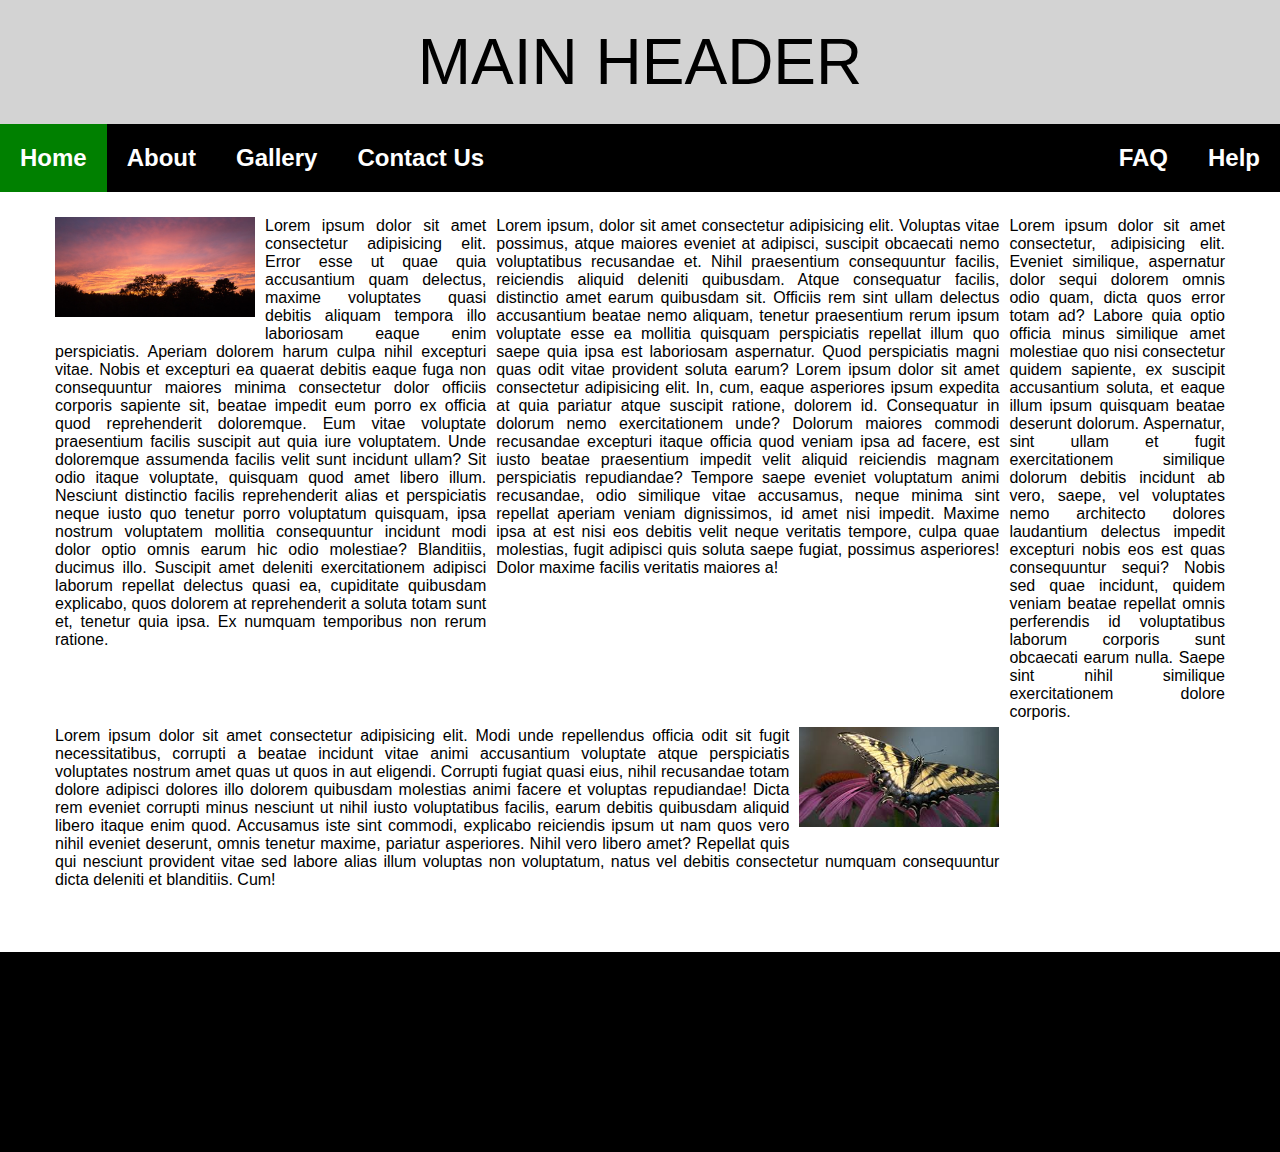
<file: Project1/index.html>
<!DOCTYPE html>

<html lang="en">

<head>
    <meta charset="UTF-8">
    <meta http-equiv="X-UA-Compatible" content="IE=edge">
    <meta name="description" content="This is a description.">
    <meta name="author" content="Kutlu Mert Adilovic">
    <meta name="keywords" content="keyword1, keyword2, keyword3, keyword4, keyword5">
    <meta name="viewport" content="width=device-width, initial-scale=1">
    <link rel="stylesheet" href="style.css">
    <title>Home Page</title>
</head>

<body>
    <header>
        <h1>MAIN HEADER</h1>
        <nav>
            <ul>
                <a href="index.html" class="active-page"><li id="li-Home">Home</li></a>
                <a href="#2221"><li id="li-About">About</li></a>
                <a href="#3332"><li id="li-Gallery">Gallery</li></a>
                <a href="#444"><li id="li-ContactUs">Contact Us</li></a>
                <a href="#555" id="a-FAQ"><li id="li-FAQ">FAQ</li></a>
                <a href="#666"><li id="li-Help">Help</li></a>
            </ul>
        </nav>
    </header>
    <main>
        <section id="section-1"><img src="1.jpg" id="section-1-img"><p class="text-align-justify">Lorem ipsum dolor sit amet consectetur adipisicing elit. Error esse ut quae quia accusantium quam delectus, maxime voluptates quasi debitis aliquam tempora illo laboriosam eaque enim perspiciatis. Aperiam dolorem harum culpa nihil excepturi vitae. Nobis et excepturi ea quaerat debitis eaque fuga non consequuntur maiores minima consectetur dolor officiis corporis sapiente sit, beatae impedit eum porro ex officia quod reprehenderit doloremque. Eum vitae voluptate praesentium facilis suscipit aut quia iure voluptatem. Unde doloremque assumenda facilis velit sunt incidunt ullam? Sit odio itaque voluptate, quisquam quod amet libero illum. Nesciunt distinctio facilis reprehenderit alias et perspiciatis neque iusto quo tenetur porro voluptatum quisquam, ipsa nostrum voluptatem mollitia consequuntur incidunt modi dolor optio omnis earum hic odio molestiae? Blanditiis, ducimus illo. Suscipit amet deleniti exercitationem adipisci laborum repellat delectus quasi ea, cupiditate quibusdam explicabo, quos dolorem at reprehenderit a soluta totam sunt et, tenetur quia ipsa. Ex numquam temporibus non rerum ratione.</p></section>
        <section id="section-2"><p class="text-align-justify">Lorem ipsum, dolor sit amet consectetur adipisicing elit. Voluptas vitae possimus, atque maiores eveniet at adipisci, suscipit obcaecati nemo voluptatibus recusandae et. Nihil praesentium consequuntur facilis, reiciendis aliquid deleniti quibusdam. Atque consequatur facilis, distinctio amet earum quibusdam sit. Officiis rem sint ullam delectus accusantium beatae nemo aliquam, tenetur praesentium rerum ipsum voluptate esse ea mollitia quisquam perspiciatis repellat illum quo saepe quia ipsa est laboriosam aspernatur. Quod perspiciatis magni quas odit vitae provident soluta earum?  Lorem ipsum dolor sit amet consectetur adipisicing elit. In, cum, eaque asperiores ipsum expedita at quia pariatur atque suscipit ratione, dolorem id. Consequatur in dolorum nemo exercitationem unde? Dolorum maiores commodi recusandae excepturi itaque officia quod veniam ipsa ad facere, est iusto beatae praesentium impedit velit aliquid reiciendis magnam perspiciatis repudiandae? Tempore saepe eveniet voluptatum animi recusandae, odio similique vitae accusamus, neque minima sint repellat aperiam veniam dignissimos, id amet nisi impedit. Maxime ipsa at est nisi eos debitis velit neque veritatis tempore, culpa quae molestias, fugit adipisci quis soluta saepe fugiat, possimus asperiores! Dolor maxime facilis veritatis maiores a!</p></section>
        <section id="section-3"><p class="text-align-justify">Lorem ipsum dolor sit amet consectetur, adipisicing elit. Eveniet similique, aspernatur dolor sequi dolorem omnis odio quam, dicta quos error totam ad? Labore quia optio officia minus similique amet molestiae quo nisi consectetur quidem sapiente, ex suscipit accusantium soluta, et eaque illum ipsum quisquam beatae deserunt dolorum. Aspernatur, sint ullam et fugit exercitationem similique dolorum debitis incidunt ab vero, saepe, vel voluptates nemo architecto dolores laudantium delectus impedit excepturi nobis eos est quas consequuntur sequi? Nobis sed quae incidunt, quidem veniam beatae repellat omnis perferendis id voluptatibus laborum corporis sunt obcaecati earum nulla. Saepe sint nihil similique exercitationem dolore corporis.</p></section>
        <section id="section-4"><img src="2.jpg" id="section-4-img"><p class="text-align-justify">Lorem ipsum dolor sit amet consectetur adipisicing elit. Modi unde repellendus officia odit sit fugit necessitatibus, corrupti a beatae incidunt vitae animi accusantium voluptate atque perspiciatis voluptates nostrum amet quas ut quos in aut eligendi. Corrupti fugiat quasi eius, nihil recusandae totam dolore adipisci dolores illo dolorem quibusdam molestias animi facere et voluptas repudiandae! Dicta rem eveniet corrupti minus nesciunt ut nihil iusto voluptatibus facilis, earum debitis quibusdam aliquid libero itaque enim quod. Accusamus iste sint commodi, explicabo reiciendis ipsum ut nam quos vero nihil eveniet deserunt, omnis tenetur maxime, pariatur asperiores. Nihil vero libero amet? Repellat quis qui nesciunt provident vitae sed labore alias illum voluptas non voluptatum, natus vel debitis consectetur numquam consequuntur dicta deleniti et blanditiis. Cum!</p></section>
    </main>
    <footer>

    </footer>
</body>

</html>
</file>
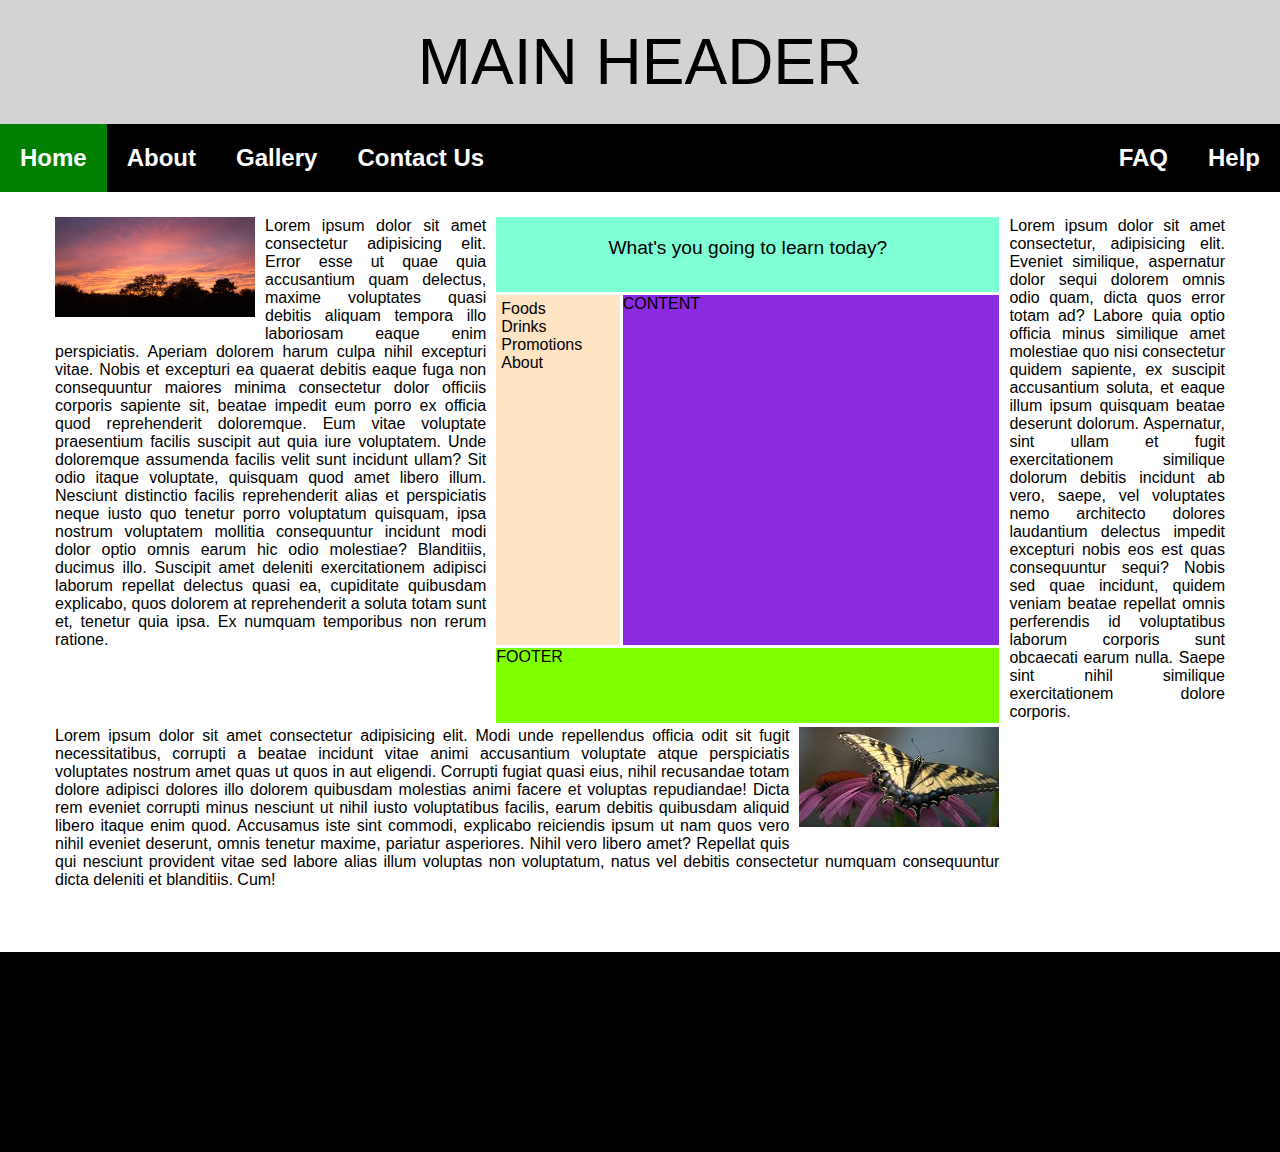
<file: Project2/index.html>
<!DOCTYPE html>

<html lang="en">

<head>
    <meta charset="UTF-8">
    <meta http-equiv="X-UA-Compatible" content="IE=edge">
    <meta name="description" content="This is a description.">
    <meta name="author" content="Kutlu Mert Adilovic">
    <meta name="keywords" content="keyword1, keyword2, keyword3, keyword4, keyword5">
    <meta name="viewport" content="width=device-width, initial-scale=1">
    <link rel="stylesheet" href="style.css">
    <title>Home Page</title>
</head>

<body>
    <header>
        <h1>MAIN HEADER</h1>
        <nav>
            <ul>
                <a href="index.html" class="active-page"><li id="li-Home">Home</li></a>
                <a href="#2221"><li id="li-About">About</li></a>
                <a href="gallery.html"><li id="li-Gallery">Gallery</li></a>
                <a href="#444"><li id="li-ContactUs">Contact Us</li></a>
                <a href="#555" id="a-FAQ"><li id="li-FAQ">FAQ</li></a>
                <a href="#666"><li id="li-Help">Help</li></a>
            </ul>
        </nav>
    </header>
    <main>
        <section id="section-1">
            <img src="1.jpg" id="section-1-img">
            <p class="text-align-justify" id="section-1-para">Lorem ipsum dolor sit amet consectetur adipisicing elit. Error esse ut quae quia accusantium quam delectus, maxime voluptates quasi debitis aliquam tempora illo laboriosam eaque enim perspiciatis. Aperiam dolorem harum culpa nihil excepturi vitae. Nobis et excepturi ea quaerat debitis eaque fuga non consequuntur maiores minima consectetur dolor officiis corporis sapiente sit, beatae impedit eum porro ex officia quod reprehenderit doloremque. Eum vitae voluptate praesentium facilis suscipit aut quia iure voluptatem. Unde doloremque assumenda facilis velit sunt incidunt ullam? Sit odio itaque voluptate, quisquam quod amet libero illum. Nesciunt distinctio facilis reprehenderit alias et perspiciatis neque iusto quo tenetur porro voluptatum quisquam, ipsa nostrum voluptatem mollitia consequuntur incidunt modi dolor optio omnis earum hic odio molestiae? Blanditiis, ducimus illo. Suscipit amet deleniti exercitationem adipisci laborum repellat delectus quasi ea, cupiditate quibusdam explicabo, quos dolorem at reprehenderit a soluta totam sunt et, tenetur quia ipsa. Ex numquam temporibus non rerum ratione.</p>
        </section>
        <section id="section-2">
            <div class="section-2-grid-container">
                <div id="section-2-grid-container-header">
                    <h2 id="section-2-header-title">What's you going to learn today?</h2>
                </div>
                <div id="section-2-grid-container-menu">
                    <ul id="section-2-menu-list">
                        <li>Foods</li>
                        <li>Drinks</li>
                        <li>Promotions</li>
                        <li>About</li>
                    </ul>
                </div>
                <div id="section-2-grid-container-content">CONTENT</div>
                <div id="section-2-grid-container-footer">FOOTER</div>
            </div>
        </section>
        <section id="section-3"><p class="text-align-justify">Lorem ipsum dolor sit amet consectetur, adipisicing elit. Eveniet similique, aspernatur dolor sequi dolorem omnis odio quam, dicta quos error totam ad? Labore quia optio officia minus similique amet molestiae quo nisi consectetur quidem sapiente, ex suscipit accusantium soluta, et eaque illum ipsum quisquam beatae deserunt dolorum. Aspernatur, sint ullam et fugit exercitationem similique dolorum debitis incidunt ab vero, saepe, vel voluptates nemo architecto dolores laudantium delectus impedit excepturi nobis eos est quas consequuntur sequi? Nobis sed quae incidunt, quidem veniam beatae repellat omnis perferendis id voluptatibus laborum corporis sunt obcaecati earum nulla. Saepe sint nihil similique exercitationem dolore corporis.</p></section>
        <section id="section-4"><img src="2.jpg" id="section-4-img"><p class="text-align-justify">Lorem ipsum dolor sit amet consectetur adipisicing elit. Modi unde repellendus officia odit sit fugit necessitatibus, corrupti a beatae incidunt vitae animi accusantium voluptate atque perspiciatis voluptates nostrum amet quas ut quos in aut eligendi. Corrupti fugiat quasi eius, nihil recusandae totam dolore adipisci dolores illo dolorem quibusdam molestias animi facere et voluptas repudiandae! Dicta rem eveniet corrupti minus nesciunt ut nihil iusto voluptatibus facilis, earum debitis quibusdam aliquid libero itaque enim quod. Accusamus iste sint commodi, explicabo reiciendis ipsum ut nam quos vero nihil eveniet deserunt, omnis tenetur maxime, pariatur asperiores. Nihil vero libero amet? Repellat quis qui nesciunt provident vitae sed labore alias illum voluptas non voluptatum, natus vel debitis consectetur numquam consequuntur dicta deleniti et blanditiis. Cum!</p></section>
    </main>
    <footer>

    </footer>
</body>

</html>
</file>
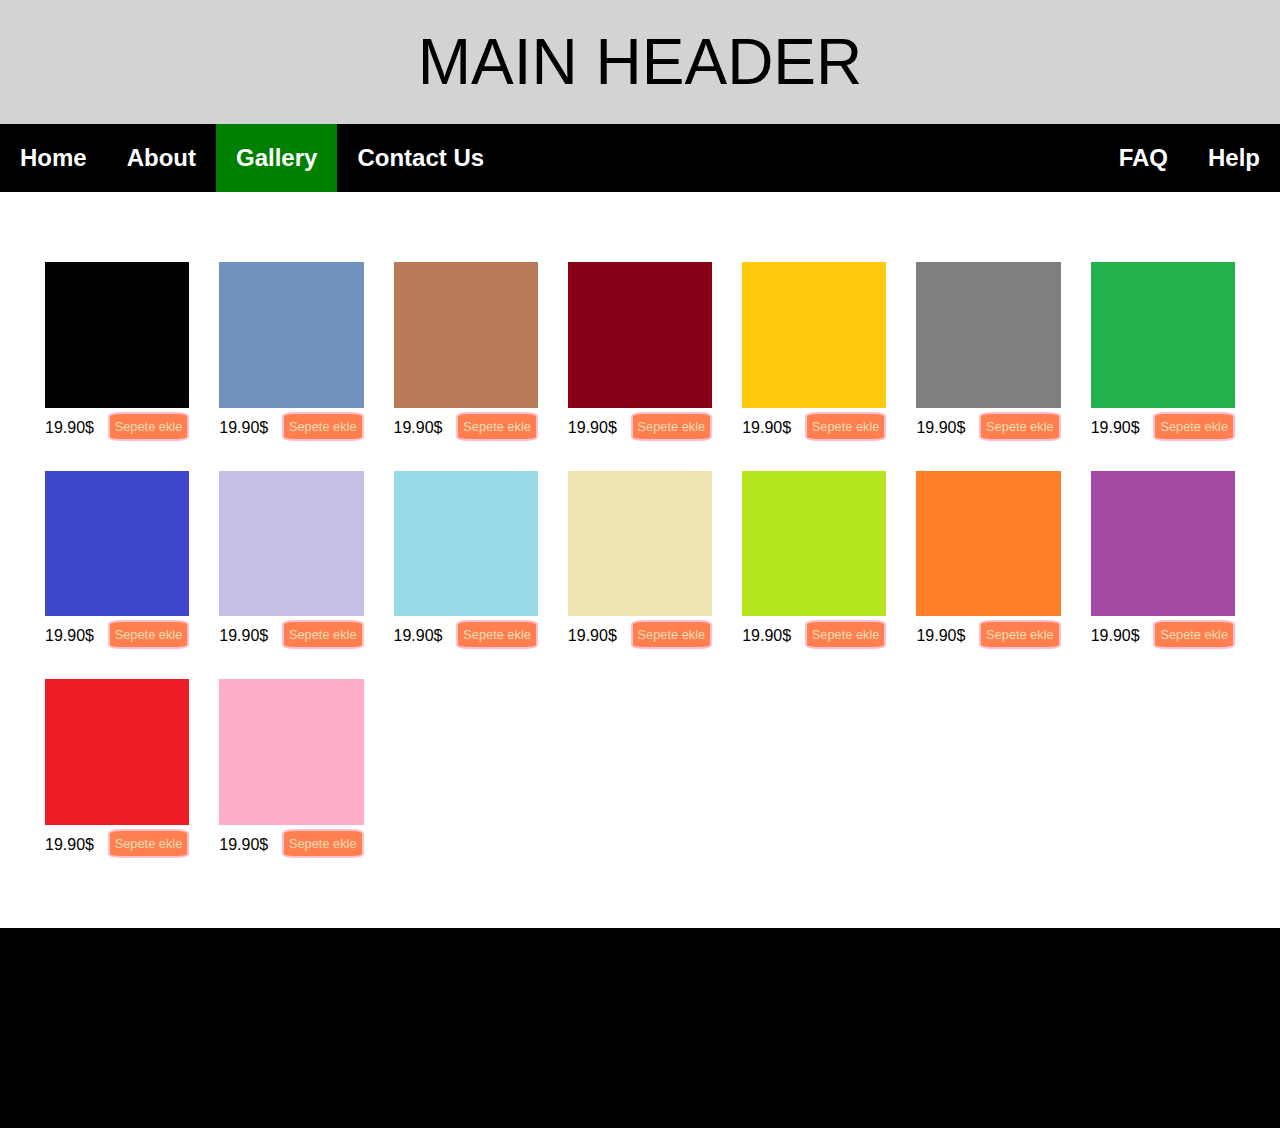
<file: Project2/gallery.html>
<!DOCTYPE html>

<html lang="en">

<head>
    <meta charset="UTF-8">
    <meta http-equiv="X-UA-Compatible" content="IE=edge">
    <meta name="description" content="This is a description.">
    <meta name="author" content="Kutlu Mert Adilovic">
    <meta name="keywords" content="keyword1, keyword2, keyword3, keyword4, keyword5">
    <meta name="viewport" content="width=device-width, initial-scale=1">
    <link rel="stylesheet" href="style.css">
    <title>Home Page</title>
</head>

<body>
    <header>
        <h1>MAIN HEADER</h1>
        <nav>
            <ul>
                <a href="index.html"><li id="li-Home">Home</li></a>
                <a href="#2221"><li id="li-About">About</li></a>
                <a href="gallery.html" class="active-page"><li id="li-Gallery">Gallery</li></a>
                <a href="#444"><li id="li-ContactUs">Contact Us</li></a>
                <a href="#555" id="a-FAQ"><li id="li-FAQ">FAQ</li></a>
                <a href="#666"><li id="li-Help">Help</li></a>
            </ul>
        </nav>
    </header>
    <div class="gallery-container">
        <div>
            <img src="square-black.png">
            <div>
                <span class="price">19.90$</span>
                <button>Sepete ekle</button>
            </div>
        </div>
        <div>
            <img src="square-bluegray.png">
            <div>
                <span class="price">19.90$</span>
                <button>Sepete ekle</button>
            </div>
        </div>
        <div>
            <img src="square-brown.png">                
            <div>
                <span class="price">19.90$</span>
                <button>Sepete ekle</button>
            </div>
        </div>
        <div>
            <img src="square-darkred.png">                
            <div>
                <span class="price">19.90$</span>
                <button>Sepete ekle</button>
            </div>
        </div>
        <div>
            <img src="square-gold.png">
            <div>
                <span class="price">19.90$</span>
                <button>Sepete ekle</button>
            </div>
        </div>
        <div>
            <img src="square-gray.png">
            <div>
                <span class="price">19.90$</span>
                <button>Sepete ekle</button>
            </div>
        </div>
        <div>
            <img src="square-green.png">
            <div>
                <span class="price">19.90$</span>
                <button>Sepete ekle</button>
            </div>
        </div>
        <div>
            <img src="square-indigo.png">
            <div>
                <span class="price">19.90$</span>
                <button>Sepete ekle</button>
            </div>
        </div>
        <div>
            <img src="square-lavender.png">
            <div>
                <span class="price">19.90$</span>
                <button>Sepete ekle</button>
            </div>
        </div>
        <div>
            <img src="square-lightturquoise.png">
            <div>
                <span class="price">19.90$</span>
                <button>Sepete ekle</button>
            </div>
        </div>
        <div>
            <img src="square-lightyellow.png">
            <div>
                <span class="price">19.90$</span>
                <button>Sepete ekle</button>
            </div>
        </div>
        <div>
            <img src="square-lime.png">
            <div>
                <span class="price">19.90$</span>
                <button>Sepete ekle</button>
            </div>
        </div>
        <div>
            <img src="square-orange.png">
            <div>
                <span class="price">19.90$</span>
                <button>Sepete ekle</button>
            </div>
        </div>
        <div>
            <img src="square-purple.png">
            <div>
                <span class="price">19.90$</span>
                <button>Sepete ekle</button>
            </div>
        </div>
        <div>
            <img src="square-red.png">
            <div>
                <span class="price">19.90$</span>
                <button>Sepete ekle</button>
            </div>
        </div>
        <div>
            <img src="square-rose.png">
            <div>
                <span class="price">19.90$</span>
                <button>Sepete ekle</button>
            </div>
        </div>
    </div>
    <footer>

    </footer>
</body>

</html>
</file>
<file: Project1/style.css>
* {
    margin:0px;
    padding:0px;
    font-size:16px;
    font-weight:normal;
    font-style:normal;
    font-family:'Arial';
    box-sizing:border-box;
}

h1 {
    text-align: center;
    background-color: lightgrey;
    color: black;
    padding-top: 25px;
    padding-bottom: 25px;
    padding-left: auto;
    padding-right: auto;
    font-size: 4em;
}

nav {
    background-color: black;
}

ul {
    display: flex;
    list-style-type: none;
}

#a-FAQ {
    margin-left: auto;
}

ul a {
    text-decoration: none;
}

ul a:hover {
    background-color: grey;
}

ul a li {
    font-size: 1.5em;
    padding: 20px;
    font-weight: bolder;
    color: white;
}

ul a li:hover {
    color: black;
}

.active-page {
    background-color: green;
}

.active-page:hover {
    background-color: grey;
}

@media (min-width: 1200px) {
main {
    display: grid;
    width: 1170px;
    margin: 25px auto;
    grid-template-columns: 6fr 7fr 3fr;
    grid-template-rows: 500px 200px;
    grid-gap: 10px;
}

#section-1 {
    grid-column: 1/2;
    grid-row: 1/2;
}

#section-2 {
    grid-column: 2/3;
    grid-row: 1/2;
}

#section-3 {
    grid-column: 3/4;
    grid-row: 1/3;
}

#section-4 {
    grid-column: 1/3;
    grid-row: 2/3
}

}

@media (min-width: 992px) and (max-width: 1199px)  {
main {
    display: grid;
    width: 950px;
    margin: 25px auto;
    grid-template-columns: 6fr 7fr 3fr;
    grid-template-rows: 500px 200px;
    grid-gap: 10px;
}

#section-1 {
    grid-column: 1/2;
    grid-row: 1/2;
}

#section-2 {
    grid-column: 2/3;
    grid-row: 1/2;
}

#section-3 {
    grid-column: 3/4;
    grid-row: 1/3;
}

#section-4 {
    grid-column: 1/3;
    grid-row: 2/3
}

#section-1-para {
    font-size: 0.9em;
}

}

@media (min-width: 768px) and (max-width: 991px)  {
main {
    display: grid;
    width: 720px;
    margin: 25px auto;
    grid-template-columns: 7fr 3fr;
    grid-template-rows: 500px 500px 200px;
    grid-gap: 10px;
}

#section-1 {
    grid-column: 1/2;
    grid-row: 1/2;
}

#section-2 {
    grid-column: 1/2;
    grid-row: 2/3;
}

#section-3 {
    grid-column: 2/3;
    grid-row: 1/3;
}

#section-4 {
    grid-column: 1/3;
    grid-row: 3/3
}

}

@media (max-width: 768px) {
main {
    display: flex;
    flex-direction: column;
    margin: 25px 10px;
}

li {
    display: none;
}

#section-1, #section-2, #section-3, #section-4 {
    margin: 10px;
}

}

#section-1-img {
    width: 200px;
    height: 100px;
    float: left;
    margin-right: 10px;
    margin-bottom: 10px;
}

#section-4-img {
    width: 200px;
    height: 100px;
    float: right;
    margin-left: 10px;
    margin-bottom: 10px;
}

footer {
    background-color: black;
    color: white;
    width: 100%;
    height: 200px;
}

.text-align-justify {
    text-align: justify;
}
</file>
<file: Project2/style.css>
* {
    margin:0px;
    padding:0px;
    font-size:16px;
    font-weight:normal;
    font-style:normal;
    font-family:'Arial';
    box-sizing:border-box;
}

h1 {
    text-align: center;
    background-color: lightgrey;
    color: black;
    padding-top: 25px;
    padding-bottom: 25px;
    padding-left: auto;
    padding-right: auto;
    font-size: 4em;
}

nav {
    background-color: black;
}

ul {
    display: flex;
    list-style-type: none;
}

#a-FAQ {
    margin-left: auto;
}

ul a {
    text-decoration: none;
}

ul a:hover {
    background-color: grey;
}

ul a li {
    font-size: 1.5em;
    padding: 20px;
    font-weight: bolder;
    color: white;
}

ul a li:hover {
    color: black;
}

.active-page {
    background-color: green;
}

.active-page:hover {
    background-color: grey;
}

@media (min-width: 1200px) {
main {
    display: grid;
    width: 1170px;
    margin: 25px auto;
    grid-template-columns: 6fr 7fr 3fr;
    grid-template-rows: 500px 200px;
    grid-gap: 10px;
}

#section-1 {
    grid-column: 1/2;
    grid-row: 1/2;
}

#section-2 {
    grid-column: 2/3;
    grid-row: 1/2;
}

#section-3 {
    grid-column: 3/4;
    grid-row: 1/3;
}

#section-4 {
    grid-column: 1/3;
    grid-row: 2/3
}

}

@media (min-width: 992px) and (max-width: 1199px)  {
main {
    display: grid;
    width: 950px;
    margin: 25px auto;
    grid-template-columns: 6fr 7fr 3fr;
    grid-template-rows: 500px 200px;
    grid-gap: 10px;
}

#section-1 {
    grid-column: 1/2;
    grid-row: 1/2;
}

#section-2 {
    grid-column: 2/3;
    grid-row: 1/2;
}

#section-3 {
    grid-column: 3/4;
    grid-row: 1/3;
}

#section-4 {
    grid-column: 1/3;
    grid-row: 2/3
}

#section-1-para {
    font-size: 0.93em;
}

}

@media (min-width: 768px) and (max-width: 991px)  {
main {
    display: grid;
    width: 720px;
    margin: 25px auto;
    grid-template-columns: 7fr 3fr;
    grid-template-rows: 500px 500px 200px;
    grid-gap: 10px;
}

#section-1 {
    grid-column: 1/2;
    grid-row: 1/2;
}

#section-2 {
    grid-column: 1/2;
    grid-row: 2/3;
}

#section-3 {
    grid-column: 2/3;
    grid-row: 1/3;
}

#section-4 {
    grid-column: 1/3;
    grid-row: 3/3
}

}

@media (max-width: 768px) {
main {
    display: flex;
    flex-direction: column;
    margin: 25px 10px;
}

li {
    display: none;
}

#section-1, #section-2, #section-3, #section-4 {
    margin: 10px;
}

#section-2 {
    height: 500px;
}

}

#section-1-img {
    width: 200px;
    height: 100px;
    float: left;
    margin-right: 10px;
    margin-bottom: 10px;
}

#section-4-img {
    width: 200px;
    height: 100px;
    float: right;
    margin-left: 10px;
    margin-bottom: 10px;
}

footer {
    background-color: black;
    color: white;
    width: 100%;
    height: 200px;
}

.text-align-justify {
    text-align: justify;
}

.section-2-grid-container {
    display: grid;
    width: 100%;
    height: 100%;
    grid-gap:3px;
    grid-template-columns: repeat(12, 1fr);
    grid-template-rows: 15% 70% 15%;
    grid-template-areas:
        "h h h h h h h h h h h h"
        "m m m c c c c c c c c c"
        "f f f f f f f f f f f f";
}

#section-2-grid-container-header {
    grid-area: h;
    background-color: aquamarine;
}

#section-2-grid-container-menu {
    grid-area: m;
    background-color: bisque;
}

#section-2-grid-container-content {
    grid-area: c;
    background-color: blueviolet;
}

#section-2-grid-container-footer {
    grid-area: f;
    background-color: chartreuse;
}

#section-2-header-title {
    text-align: center;
    font-size: 1.2em;
    margin-top: 20px;
}

#section-2-menu-list {
    list-style-type: none;
    margin: 5px;
    display: block;
}

.gallery-container {
    margin-left: 45px;
    margin-right: 45px;
    margin-top: 70px;
    margin-bottom: 70px;
    display: grid;
    grid-gap: 30px;
    grid-template-columns: repeat(auto-fit, minmax(140px, 1fr));
}

.gallery-container img {
    width: 100%;
}

button {
    float:right;
    background-color: coral;
    color: wheat;
    padding: 5px;
    border-radius: 15%;
    border: 2px solid pink;
    font-size: 0.8em;
}

.price {
    position: relative;
    top: 7px;
}
</file>
